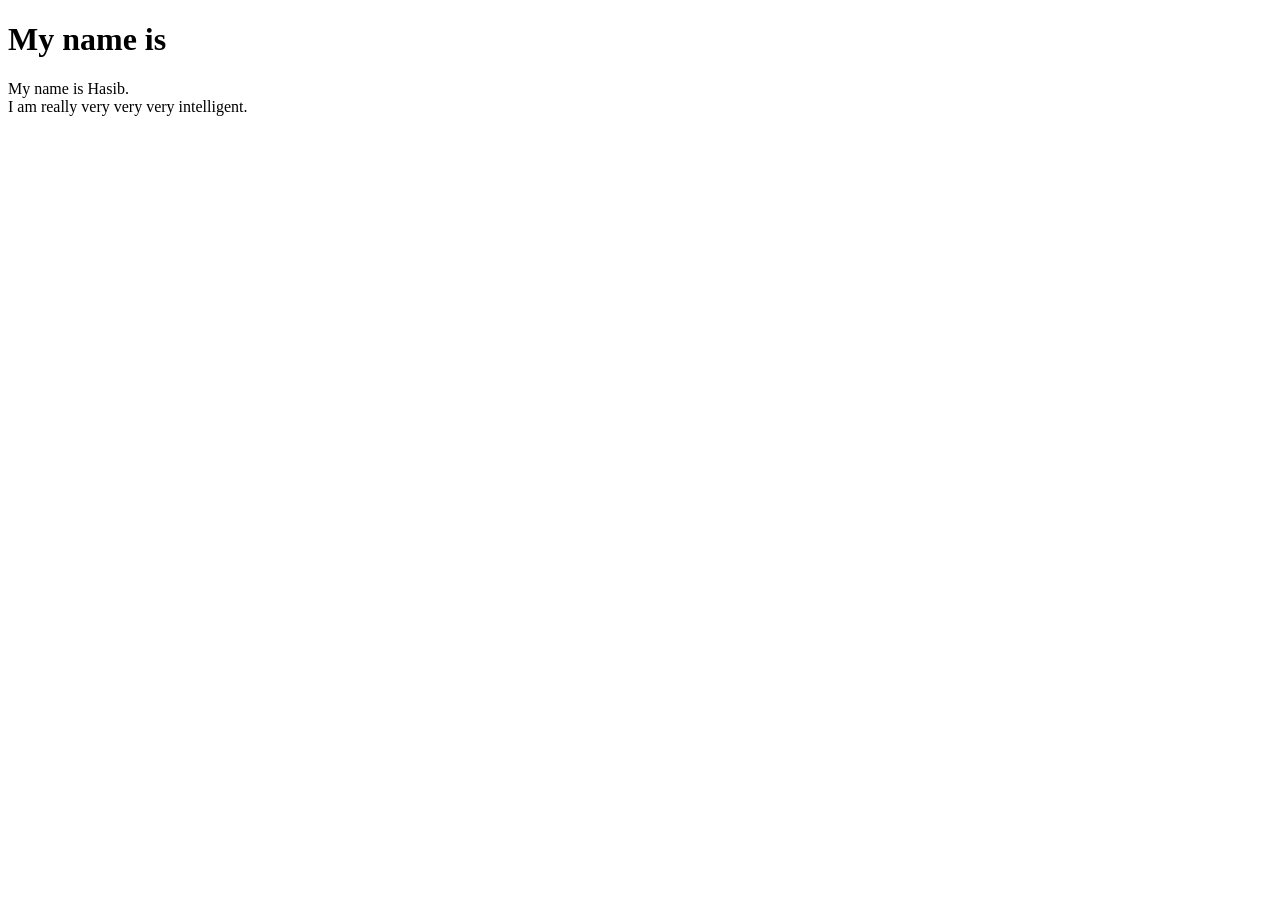
<file: 07 Sep/index.html>
<!doctype html>

<html lang="en">
  <head>
    <title>Coding Thinker - Home Page</title>
    <meta charset="utf-8" />
    <link rel="icon" href="-- your image link-- " />
  </head>
  <body>
    <h1>My name is <br /></h1>
    <p>My name is Hasib. <br />I am really very very very intelligent.</p>
  </body>
</html>
</file>
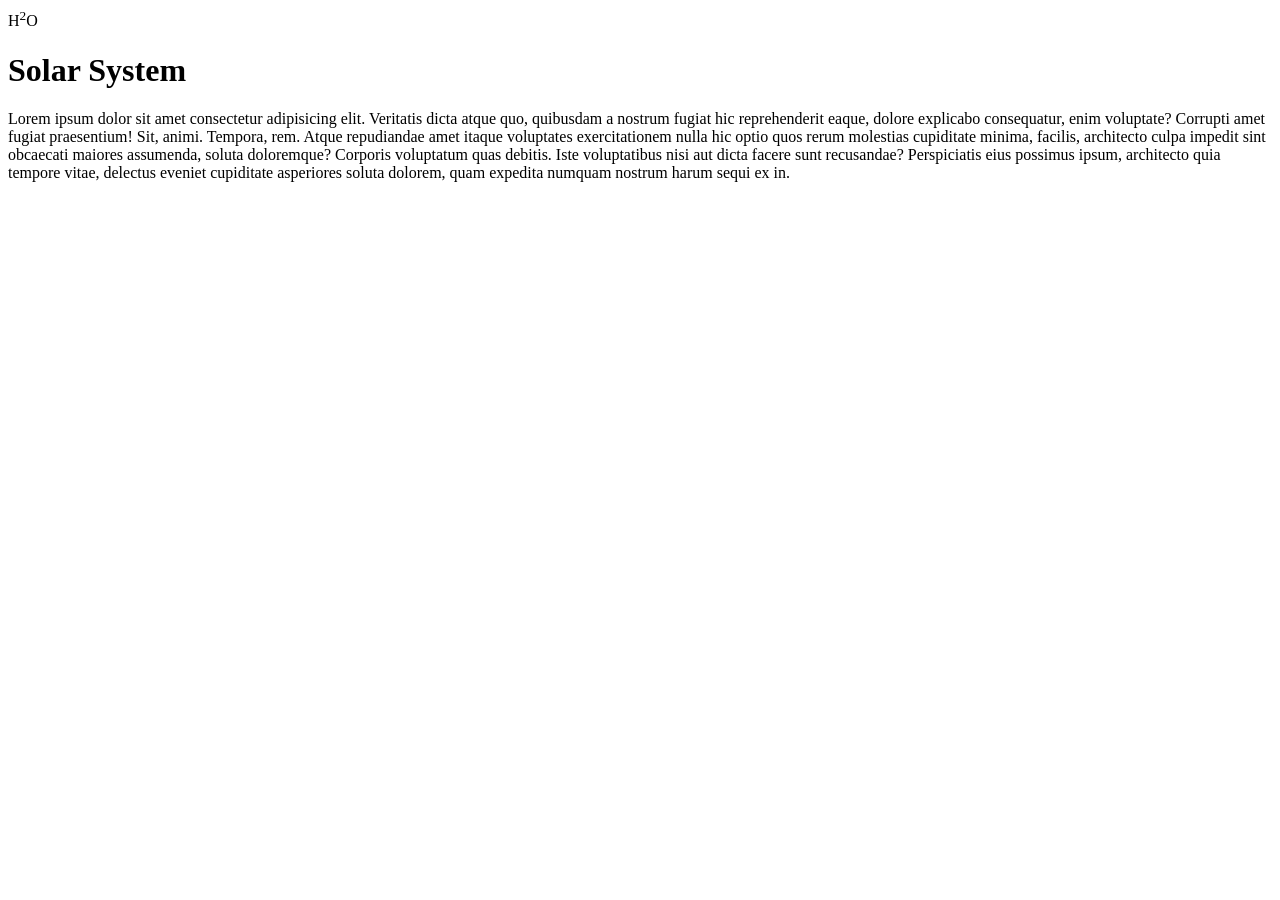
<file: 08 Sep/index.html>
<!doctype html>

<html lang="en">
  <head>
    <title>Coding Thinker - Home</title>
    <meta charset="utf-8" />
    <meta name="viewport" content="width=device-width, initial-scale=1.0" />
  </head>
  <body>
    H<sup>2</sup>O
    <h1>Solar System</h1>
    <p>
      Lorem ipsum dolor sit amet consectetur adipisicing elit. Veritatis dicta
      atque quo, quibusdam a nostrum fugiat hic reprehenderit eaque, dolore
      explicabo consequatur, enim voluptate? Corrupti amet fugiat praesentium!
      Sit, animi. Tempora, rem. Atque repudiandae amet itaque voluptates
      exercitationem nulla hic optio quos rerum molestias cupiditate minima,
      facilis, architecto culpa impedit sint obcaecati maiores assumenda, soluta
      doloremque? Corporis voluptatum quas debitis. Iste voluptatibus nisi aut
      dicta facere sunt recusandae? Perspiciatis eius possimus ipsum, architecto
      quia tempore vitae, delectus eveniet cupiditate asperiores soluta dolorem,
      quam expedita numquam nostrum harum sequi ex in.
    </p>
  </body>
</html>
</file>
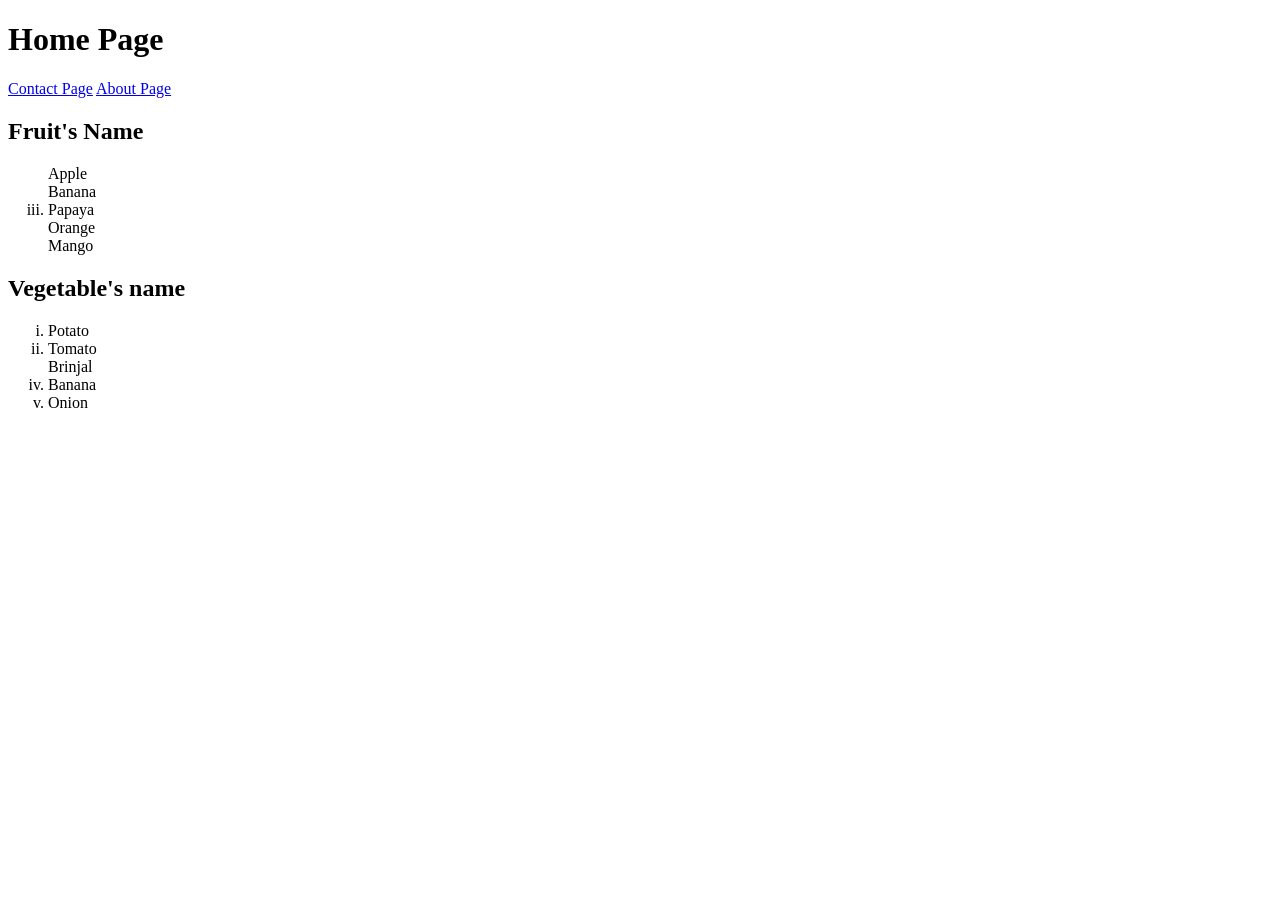
<file: 11 Sep/index.html>
<!doctype html>

<html lang="en">
  <head>
    <meta charset="UTF-8" />
    <meta name="viewport" content="width=device-width, initial-scale=1.0" />
    <title>Home Page</title>
  </head>
  <body>
    <h1>Home Page</h1>
    <a href="http://localhost:5500/contact.html">Contact Page</a>
    <a href="/about.html">About Page</a>
    <h2>Fruit's Name</h2>
    <ul type="none">
      <li>Apple</li>
      <li>Banana</li>
      <li type="i">Papaya</li>
      <li>Orange</li>
      <li>Mango</li>
    </ul>
    <h2>Vegetable's name</h2>
    <ol type="i">
      <li>Potato</li>
      <li>Tomato</li>
      <li type="none">Brinjal</li>
      <li>Banana</li>
      <li>Onion</li>
    </ol>
  </body>
</html>
</file>
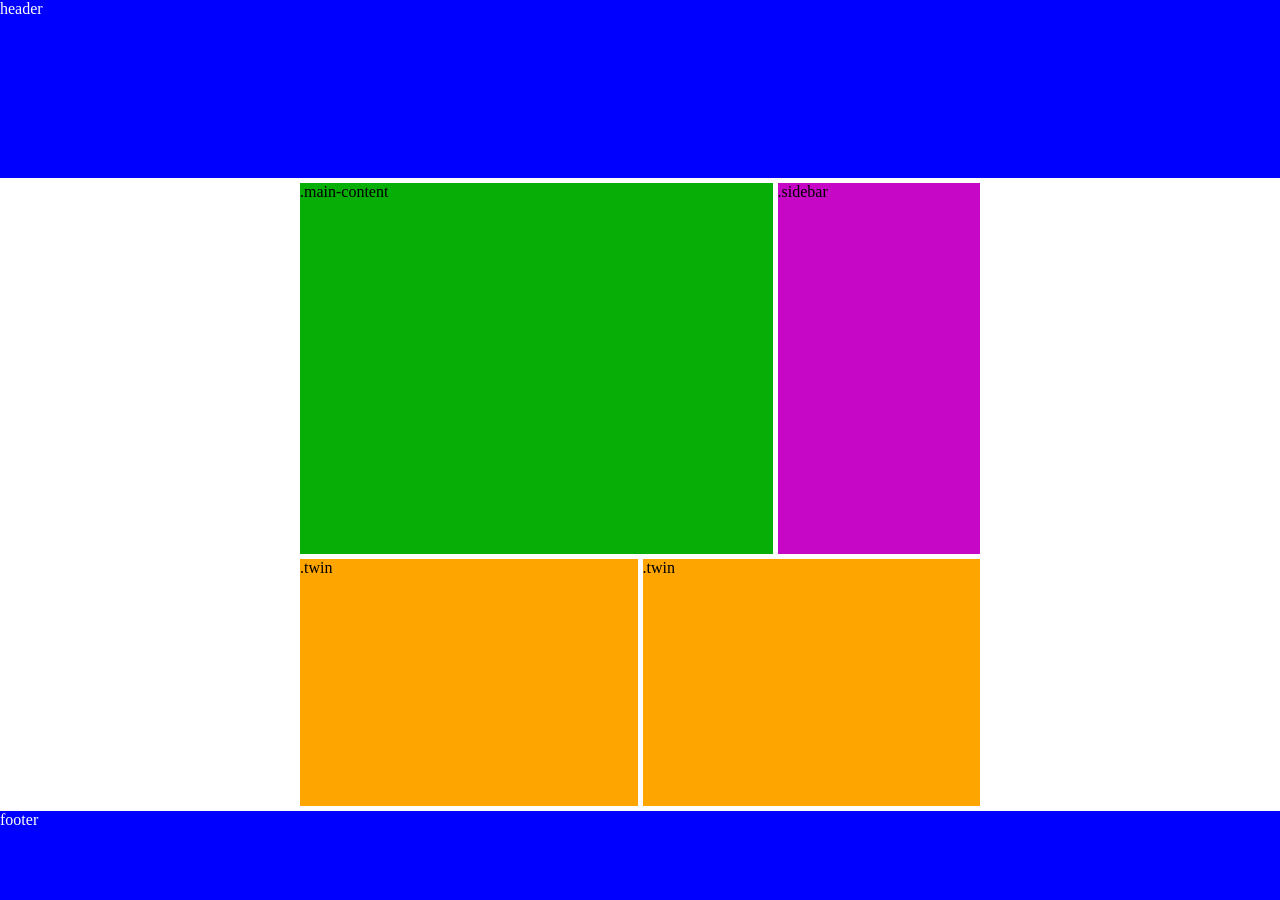
<file: 12 Oct/index.html>
<!doctype html>
<html lang="en">
  <head>
    <meta charset="UTF-8" />
    <meta name="viewport" content="width=device-width, initial-scale=1.0" />
    <title>Flexbox Layout</title>
    <link rel="stylesheet" href="style.css" />
  </head>
  <body>
    <section id="main-container">
      <header>header</header>
      <main>
        <div id="row-1">
          <div id="main-content">.main-content</div>
          <div id="sidebar">.sidebar</div>
        </div>
        <div id="row-2">
          <div class="twin">.twin</div>
          <div class="twin">.twin</div>
        </div>
      </main>
      <footer>footer</footer>
    </section>
  </body>
</html>
</file>
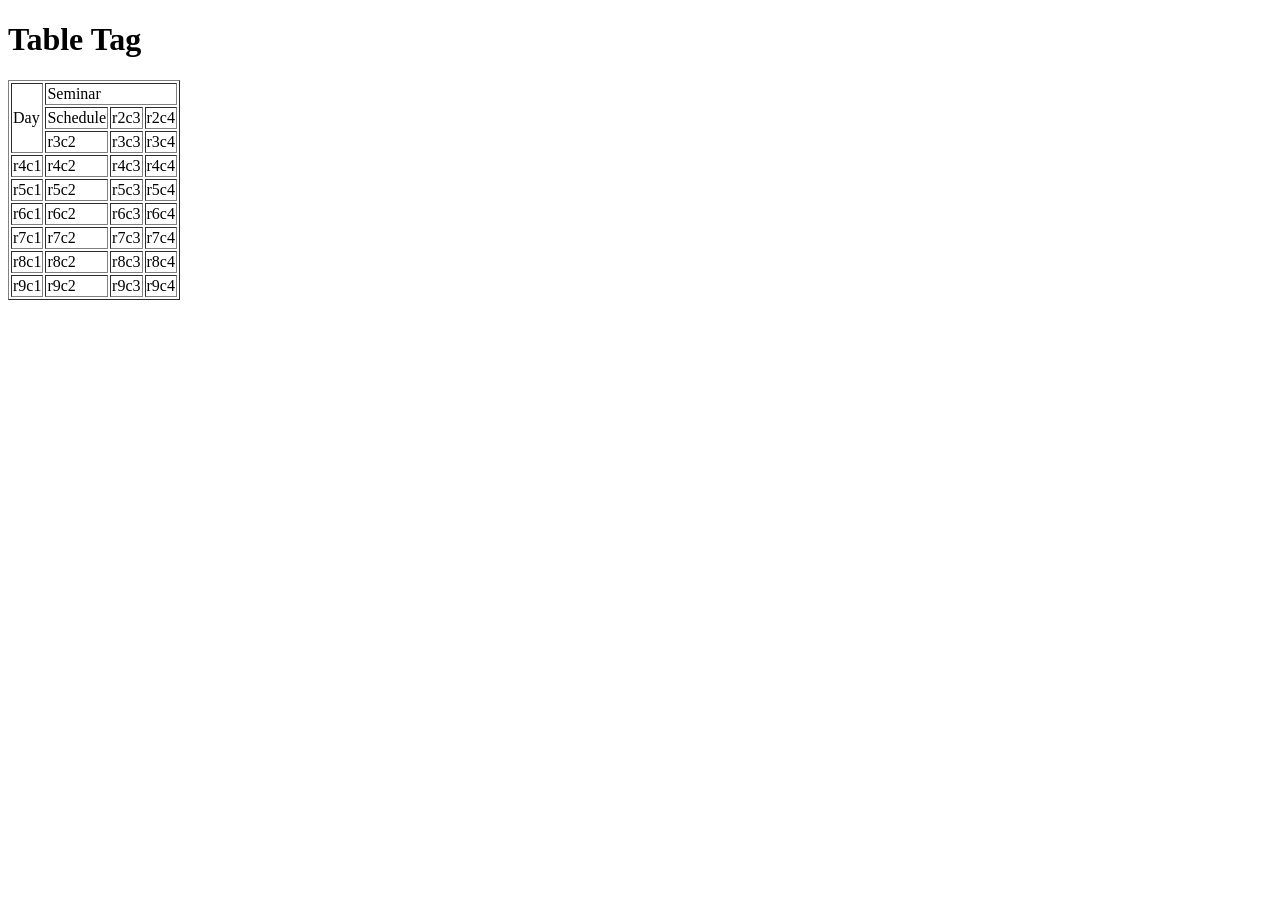
<file: 14 sep/index.html>
<!doctype html>

<html lang="en">
  <head>
    <title>Coding Thinker - Table</title>
    <meta charset="UTF-8" />
  </head>
  <body>
    <h1>Table Tag</h1>
    <table border="1">
      <tr>
        <td rowspan="3">Day</td>
        <td colspan="3">Seminar</td>
      </tr>
      <tr>
        <td>Schedule</td>
        <td>r2c3</td>
        <td>r2c4</td>
      </tr>
      <tr>
        <td>r3c2</td>
        <td>r3c3</td>
        <td>r3c4</td>
      </tr>
      <tr>
        <td>r4c1</td>
        <td>r4c2</td>
        <td>r4c3</td>
        <td>r4c4</td>
      </tr>
      <tr>
        <td>r5c1</td>
        <td>r5c2</td>
        <td>r5c3</td>
        <td>r5c4</td>
      </tr>
      <tr>
        <td>r6c1</td>
        <td>r6c2</td>
        <td>r6c3</td>
        <td>r6c4</td>
      </tr>
      <tr>
        <td>r7c1</td>
        <td>r7c2</td>
        <td>r7c3</td>
        <td>r7c4</td>
      </tr>
      <tr>
        <td>r8c1</td>
        <td>r8c2</td>
        <td>r8c3</td>
        <td>r8c4</td>
      </tr>
      <tr>
        <td>r9c1</td>
        <td>r9c2</td>
        <td>r9c3</td>
        <td>r9c4</td>
      </tr>
    </table>
  </body>
</html>
</file>
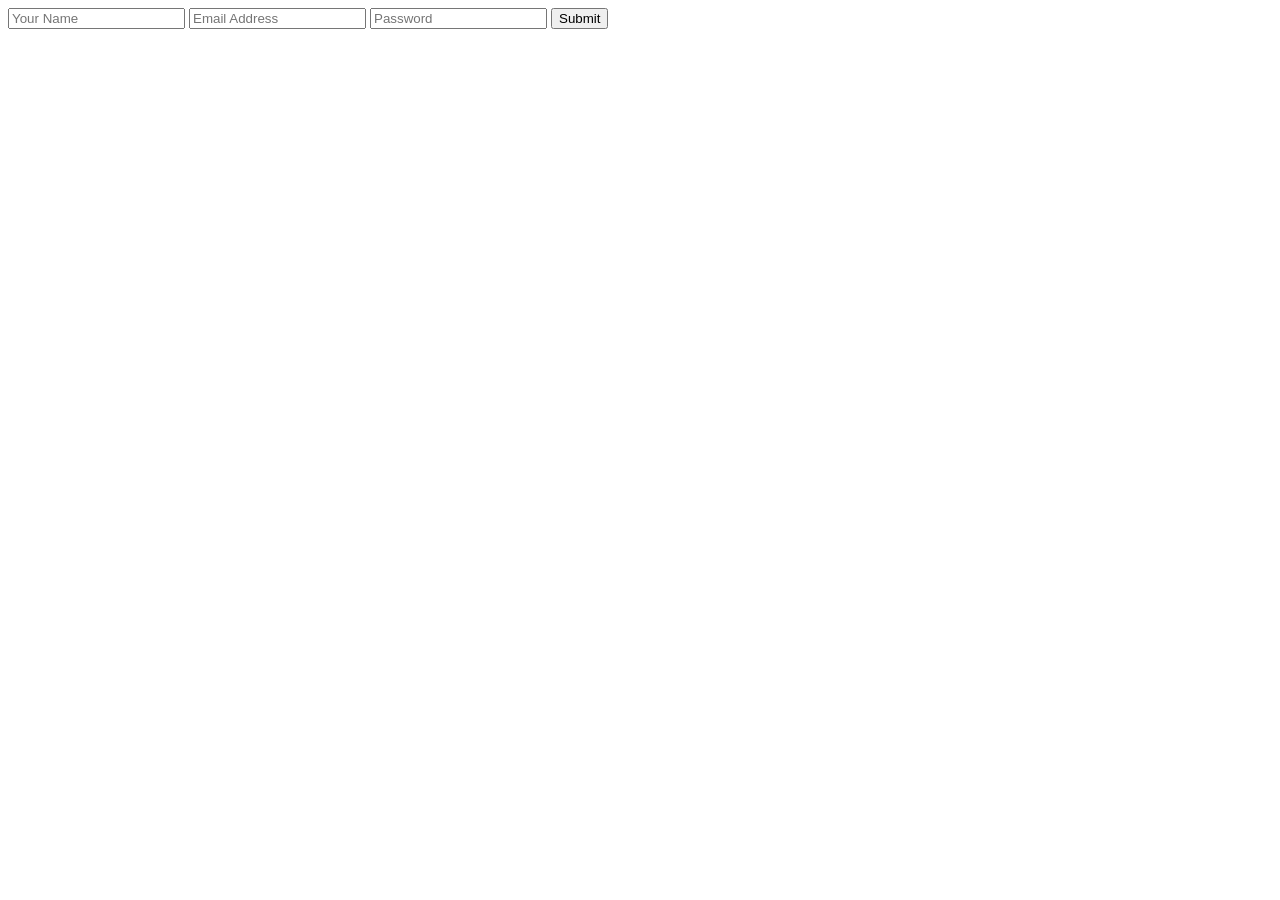
<file: 16 Sep/index.html>
<!doctype html>
<html lang="en">
  <head>
    <meta charset="UTF-8" />
    <meta name="viewport" content="width=device-width, initial-scale=1.0" />
    <title>Form</title>
  </head>
  <body>
    <form action="https://www.facebook.com">
      <input required name="username" type="text" placeholder="Your Name" />
      <input required name="email" type="email" placeholder="Email Address" />
      <input required name="password" type="password" placeholder="Password" />
      <button>Submit</button>
    </form>
  </body>
</html>
</file>
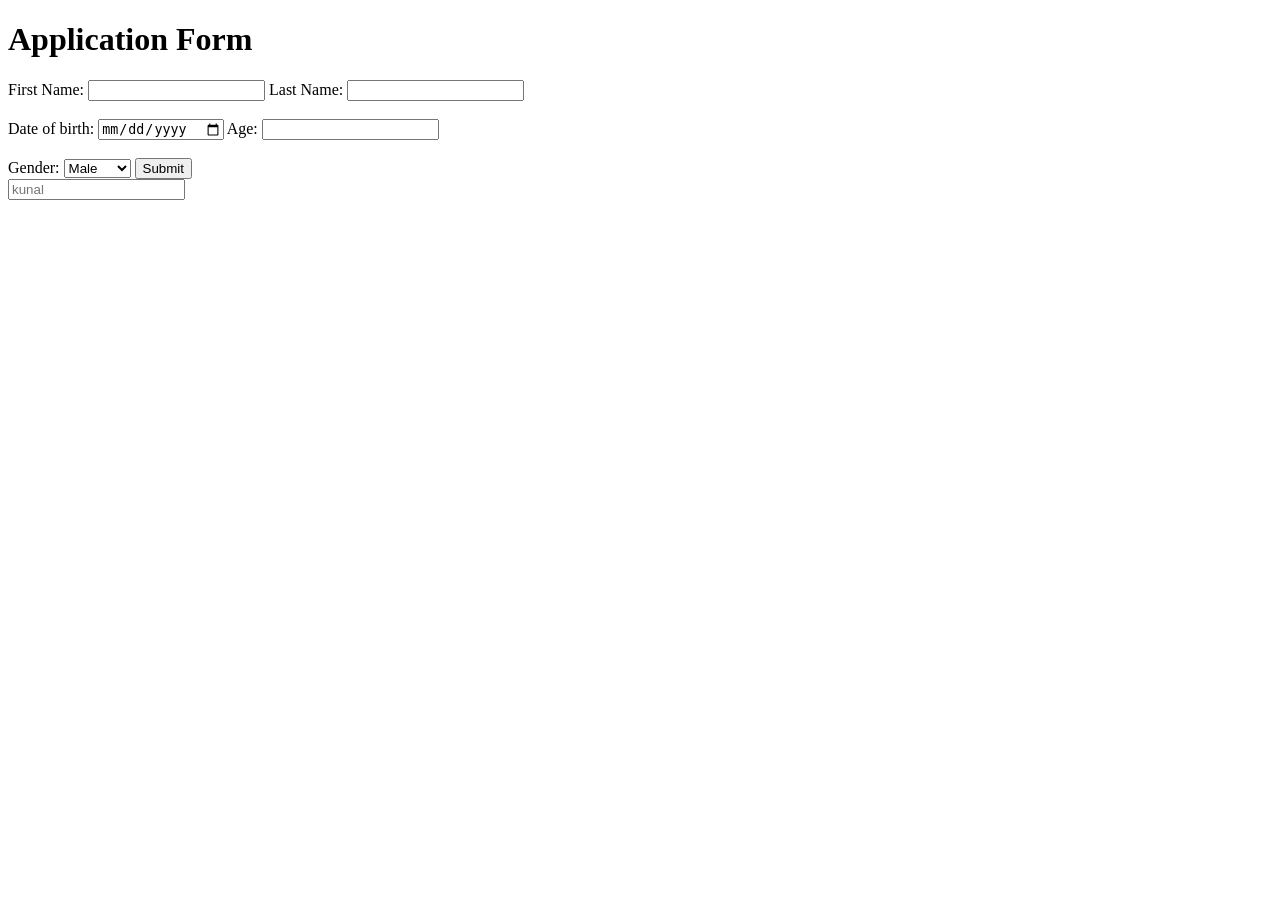
<file: 18 Sep/index.html>
<!doctype html>
<html lang="en">
  <head>
    <meta charset="UTF-8" />
    <meta name="viewport" content="width=device-width, initial-scale=1.0" />
    <title>Form</title>
  </head>
  <body>
    <h1>Application Form</h1>
    <form>
      <label for="fname">First Name:</label>
      <input name="fname" type="text" />
      <label for="lname">Last Name:</label>
      <input id="fname" name="lname" type="text" />
      <br />
      <br />
      <label for="dob">Date of birth: </label>
      <input id="fname" type="date" name="dob" />
      <label for="age">Age:</label>
      <input type="number" name="age" id="age" />
      <br />
      <br />
      <label for="gender">Gender:</label>
      <select name="gender">
        <option value="male">Male</option>
        <option value="female">Female</option>
        <option value="others">Others</option>
      </select>
      <button type="submit">Submit</button>
    </form>
    <input required type="text" placeholder="kunal" name="kunal" />
  </body>
</html>
</file>
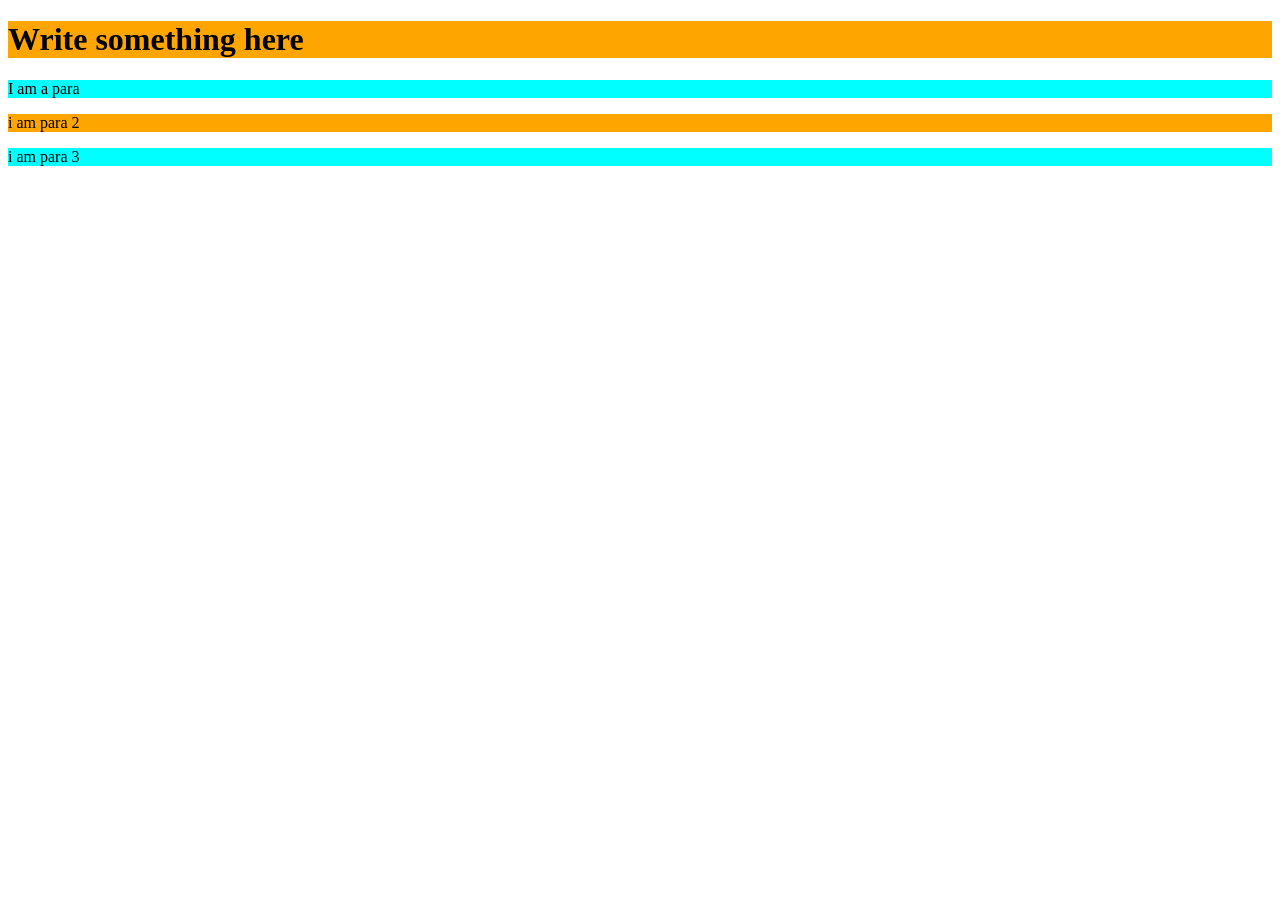
<file: 21 Sep/index.html>
<!doctype html>
<html lang="en">
  <head>
    <meta charset="UTF-8" />
    <meta name="viewport" content="width=device-width, initial-scale=1.0" />
    <title>CSS Introduction</title>
    <style>
      p,
      h1 {
        background-color: orange;
      }

      .aqua {
        background-color: aqua;
      }
    </style>
  </head>
  <body>
    <h1 style="background-color: orange">Write something here</h1>
    <p class="aqua">I am a para</p>
    <p>i am para 2</p>
    <p class="aqua">i am para 3</p>
  </body>
</html>
</file>
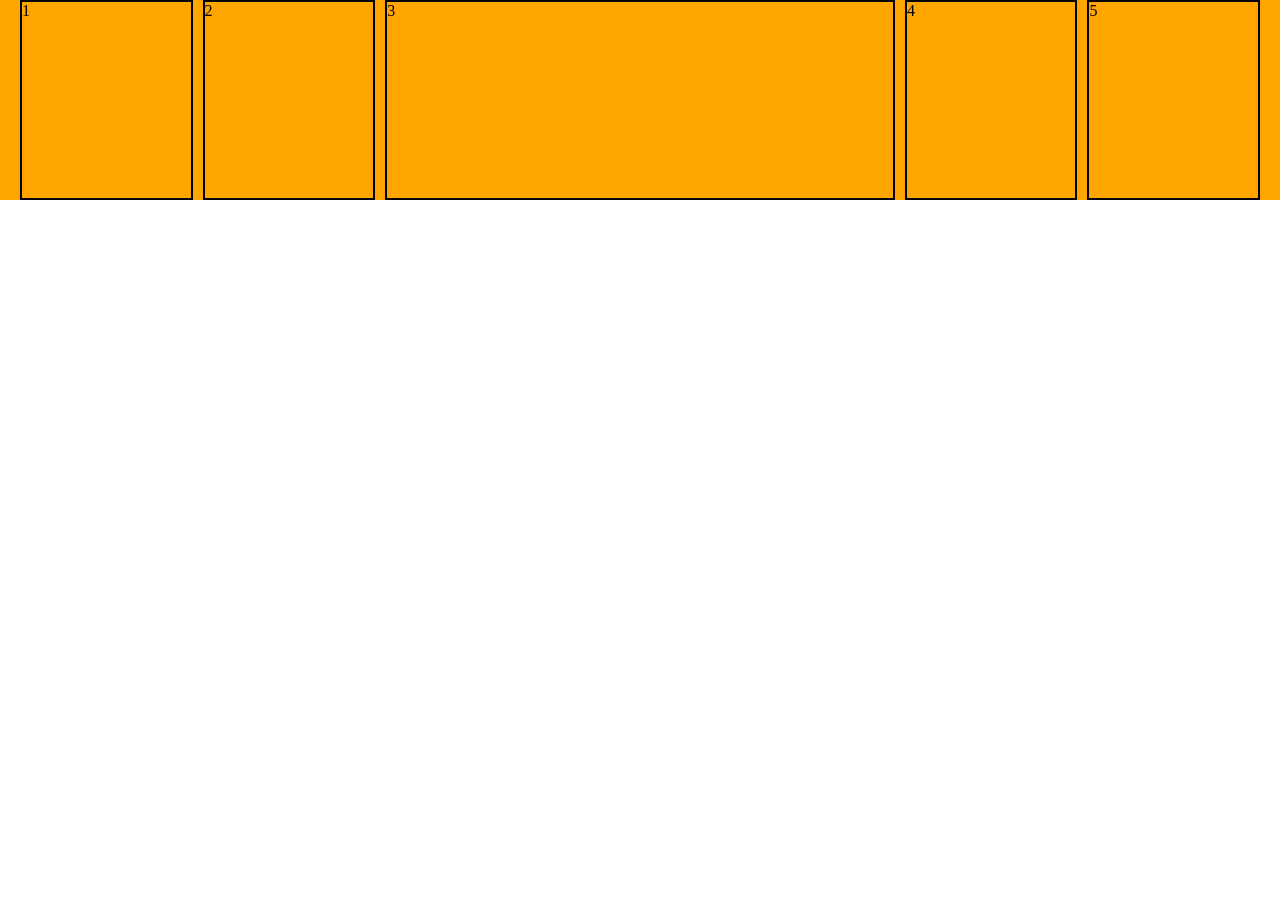
<file: 25 Sep/index.html>
<!doctype html>
<html lang="en">
  <head>
    <meta charset="UTF-8" />
    <meta name="viewport" content="width=device-width, initial-scale=1.0" />
    <title>CSS Introduction</title>
    <link rel="stylesheet" href="style.css" />
  </head>
  <body>
    <header>
      <div id="box1">1</div>
      <div id="box2">2</div>
      <div id="box3">3</div>
      <div id="box4">4</div>
      <div id="box5">5</div>
    </header>
  </body>
</html>
</file>
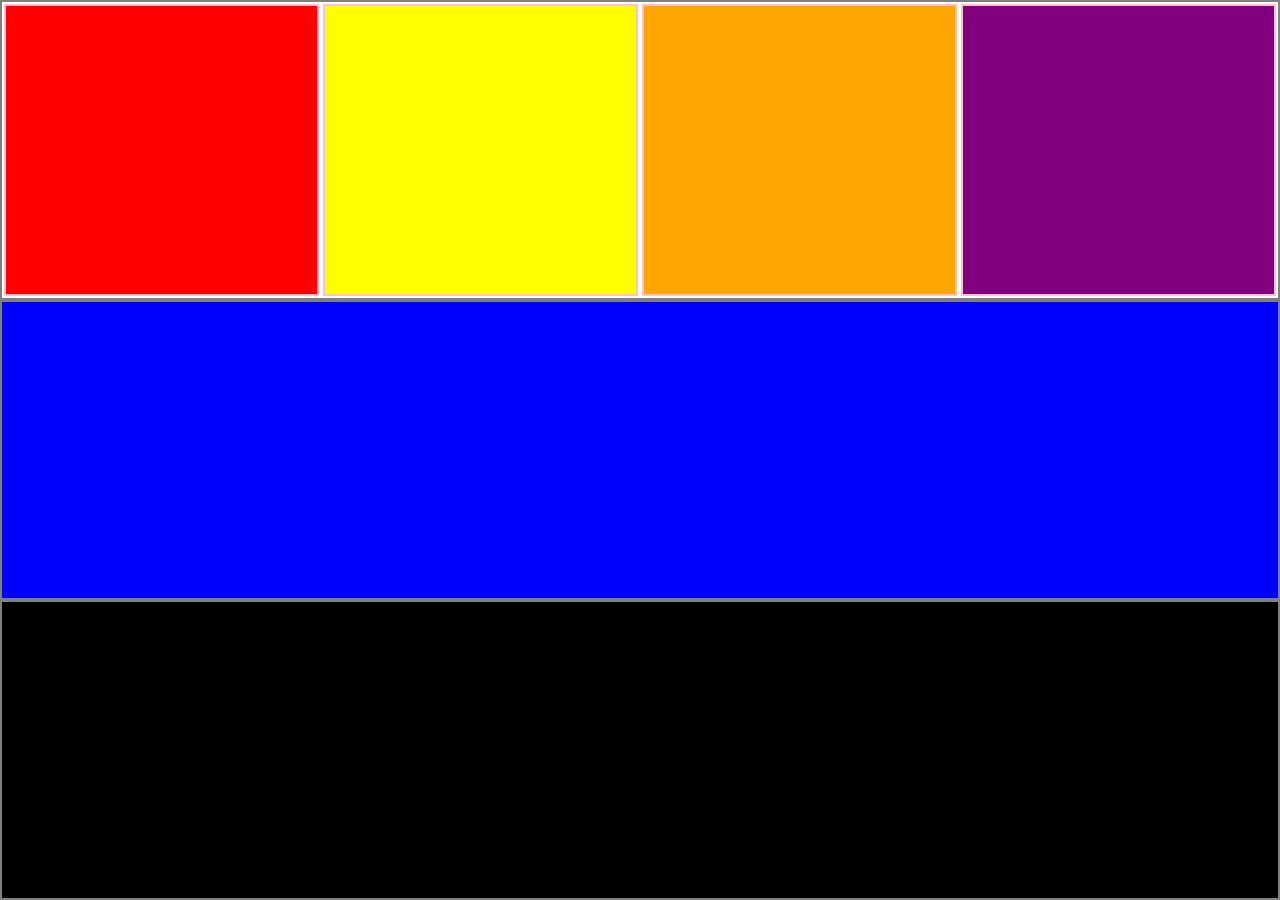
<file: 30 Sep/index.html>
<!doctype html>
<html lang="en">
  <head>
    <meta charset="UTF-8" />
    <meta name="viewport" content="width=device-width, initial-scale=1.0" />
    <title>Task</title>
    <link rel="stylesheet" href="style.css" />
  </head>
  <body>
    <section id="main-container">
      <div id="mini-container">
        <div id="red"></div>
        <div id="yellow"></div>
        <div id="orange"></div>
        <div id="purple"></div>
      </div>
      <div id="blue"></div>
      <div id="black"></div>
    </section>
  </body>
</html>
</file>
<file: 12 Oct/style.css>
* {
  padding: 0;
  margin: 0;
  box-sizing: border-box;
}

section#main-container {
  display: flex;
  flex-direction: column;
  height: 100vh;
  gap: 5px;
}

header {
  background-color: blue;
  color: #fff;
  flex: 2;
}

main {
  flex: 7;
  padding: 0 300px;
  display: flex;
  flex-direction: column;
  gap: 5px;
}

div#row-1 {
  flex: 6;
  display: flex;
  gap: 5px;
}

div#row-2 {
  flex: 4;
  display: flex;
  gap: 5px;
}

div.twin {
  flex: 1;
  background-color: orange;
}

div#main-content {
  background-color: rgb(6, 174, 6);
  flex: 7;
}

div#sidebar {
  background-color: rgb(198, 7, 198);
  flex: 3;
}

footer {
  background-color: blue;
  color: #fff;
  flex: 1;
}
</file>
<file: 25 Sep/style.css>
* {
  padding: 0;
  margin: 0;
  box-sizing: border-box;
}

header {
  background-color: orange;
  display: flex;
  align-items: stretch;
  gap: 10px;
  padding: 0 20px;
  height: 200px;
}

div {
  border: 2px solid black;
  flex: 1;
}

#box3 {
  flex: 3;
}
</file>
<file: 30 Sep/style.css>
* {
  padding: 0;
  margin: 0;
  box-sizing: border-box;
}

section#main-container {
  height: 100vh;
  display: flex;
  flex-direction: column;
}

section > div {
  flex: 1;
  border: 2px solid gray;
}

div#blue {
  background-color: blue;
}

div#black {
  background-color: black;
}

div#mini-container {
  display: flex;
}

div#mini-container > div {
  border: 2px solid pink;
  margin: 2px;
  flex: 1;
}

div#red {
  background-color: red;
}

div#yellow {
  background-color: yellow;
}

div#orange {
  background-color: orange;
}

div#purple {
  background-color: purple;
}
</file>
